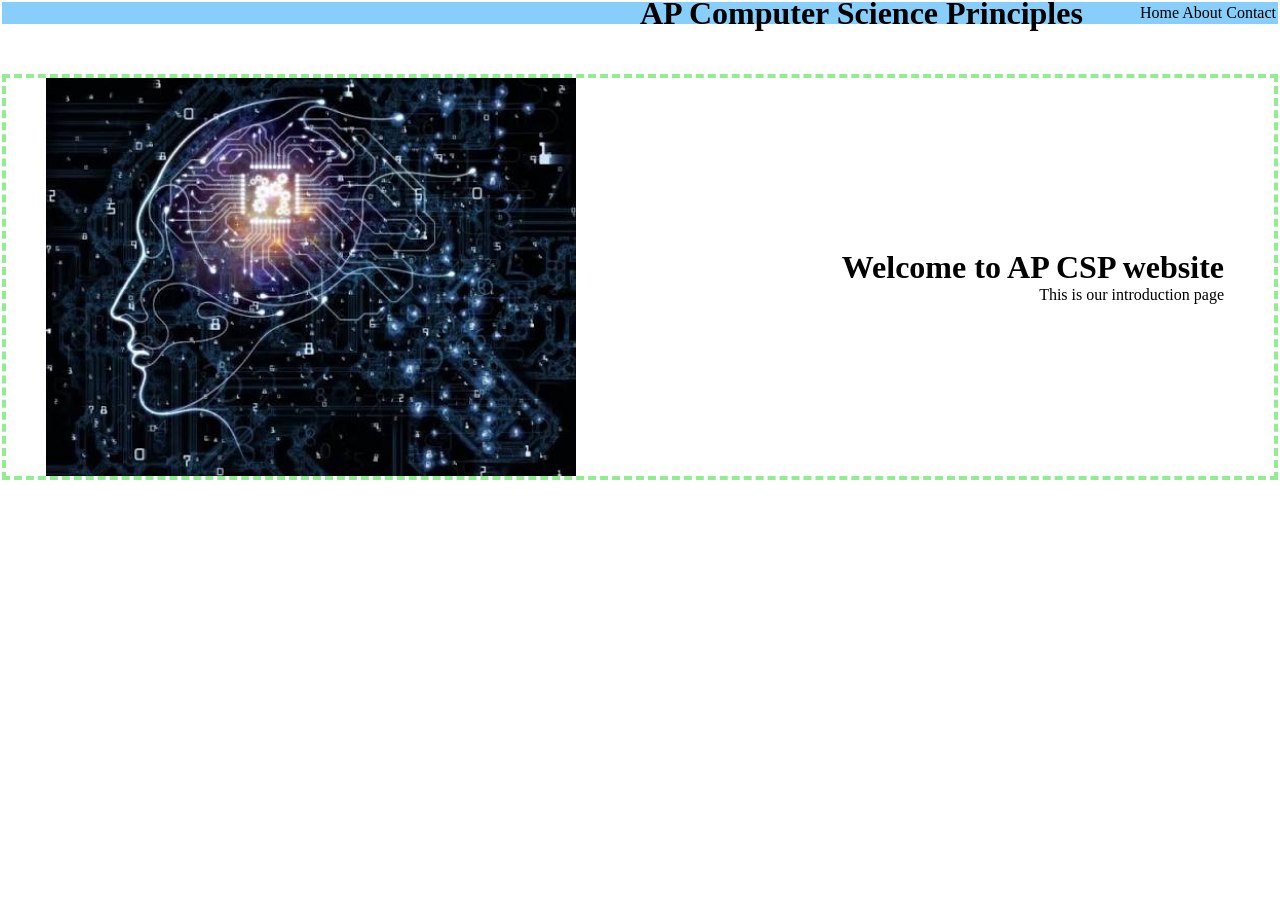
<file: index.html>
<!DOCTYPE html>
<html lang="en">

<head>
    <meta charset="UTF-8">
    <meta name="viewport" content="width=device-width">
    <title>Document</title>
    <link rel="stylesheet" href="styles.css">
</head>

<body>
    <div class="container">
        <div class="menu">
            <h1 class="menu-title">
                AP Computer Science Principles
            </h1>
            <nav class="menu-links">
                <a href="index.html">Home</a>
                <a href="about.hatml">About</a>
                <a href="">Contact</a>
            </nav>
        </div>
        <div class="content">
            <img src="image.png">
            <div class="intro-text">
                <h1>Welcome to AP CSP website</h1>
                <p>This is our introduction page</p>
            </div>
        </div>
    </div>
</body>

</html>
</file>
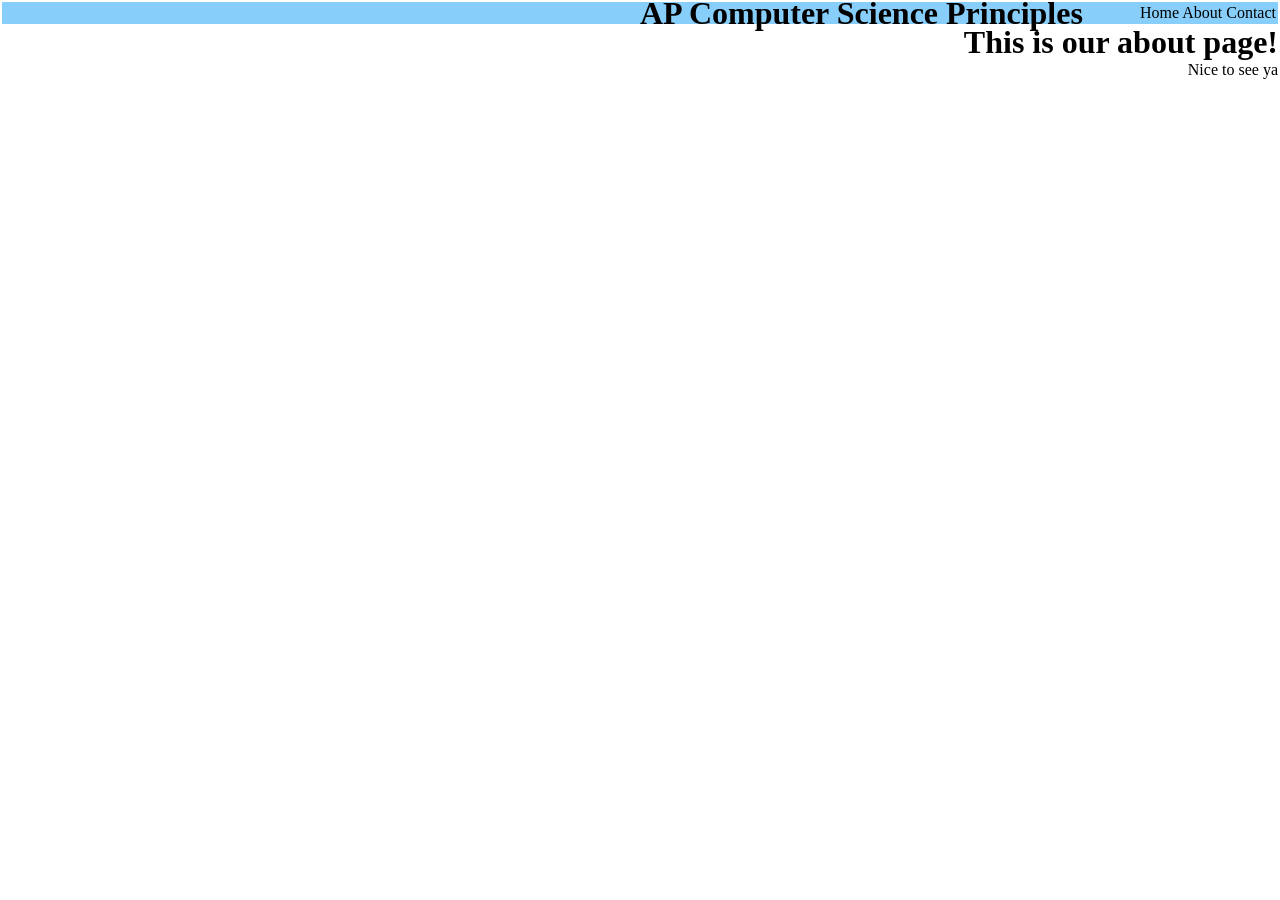
<file: about.html>
<!DOCTYPE html>
<html lang="en">

<head>
    <meta charset="UTF-8">
    <meta name="viewport" content="width=device-width, initial-scale=1.0">
    <title>Document</title>
    <link rel="stylesheet" href="styles.css">
</head>

<body>
    <div class="container">
        <div class="menu">
            <h1 class="menu-title">
                AP Computer Science Principles
            </h1>

            <nav>
                <a href="home.html">Home</a>
                <a href="about.html">About</a>
                <a href="">Contact</a>
            </nav>

        </div>

        <div class="contents">
            <div class="intro-text">
                <h1>This is our about page!</h1>
                <p>Nice to see ya</p>
            </div>
        </div>


    </div>
</body>

</html>
</file>
<file: styles.css>
*{
    margin: 0;
    padding: 0;
}
.container{
    border:2px solid white;
    background-color: white;
}
.content img{
    width: 45%;
    height: auto;
}
.menu{
    border: 2px solid lightskyblue;
    background-color: lightskyblue;
    display: flex;
    flex-direction: row;
    align-items: center;
    justify-content: flex-end;
    color: black;
}
.menu a{
    color: black;
    text-decoration: none;
    transition: color 0.3s;
}
.menu a:hover{
    color: gray;
}
.menu a:active{
    color: blue;
}
.menu h1{
    position: absolute;
    left: 50%;
    transform: 50%;
}
.content{
    border: 4px dashed lightgreen;
    display: flex;
    flex-direction: row;
    align-items: center;
    justify-content: space-between;
    padding-right: 50px;
    padding-left: 40px;
    margin-top: 50px;
}
.intro-text{
    text-align: right;
}
</file>
